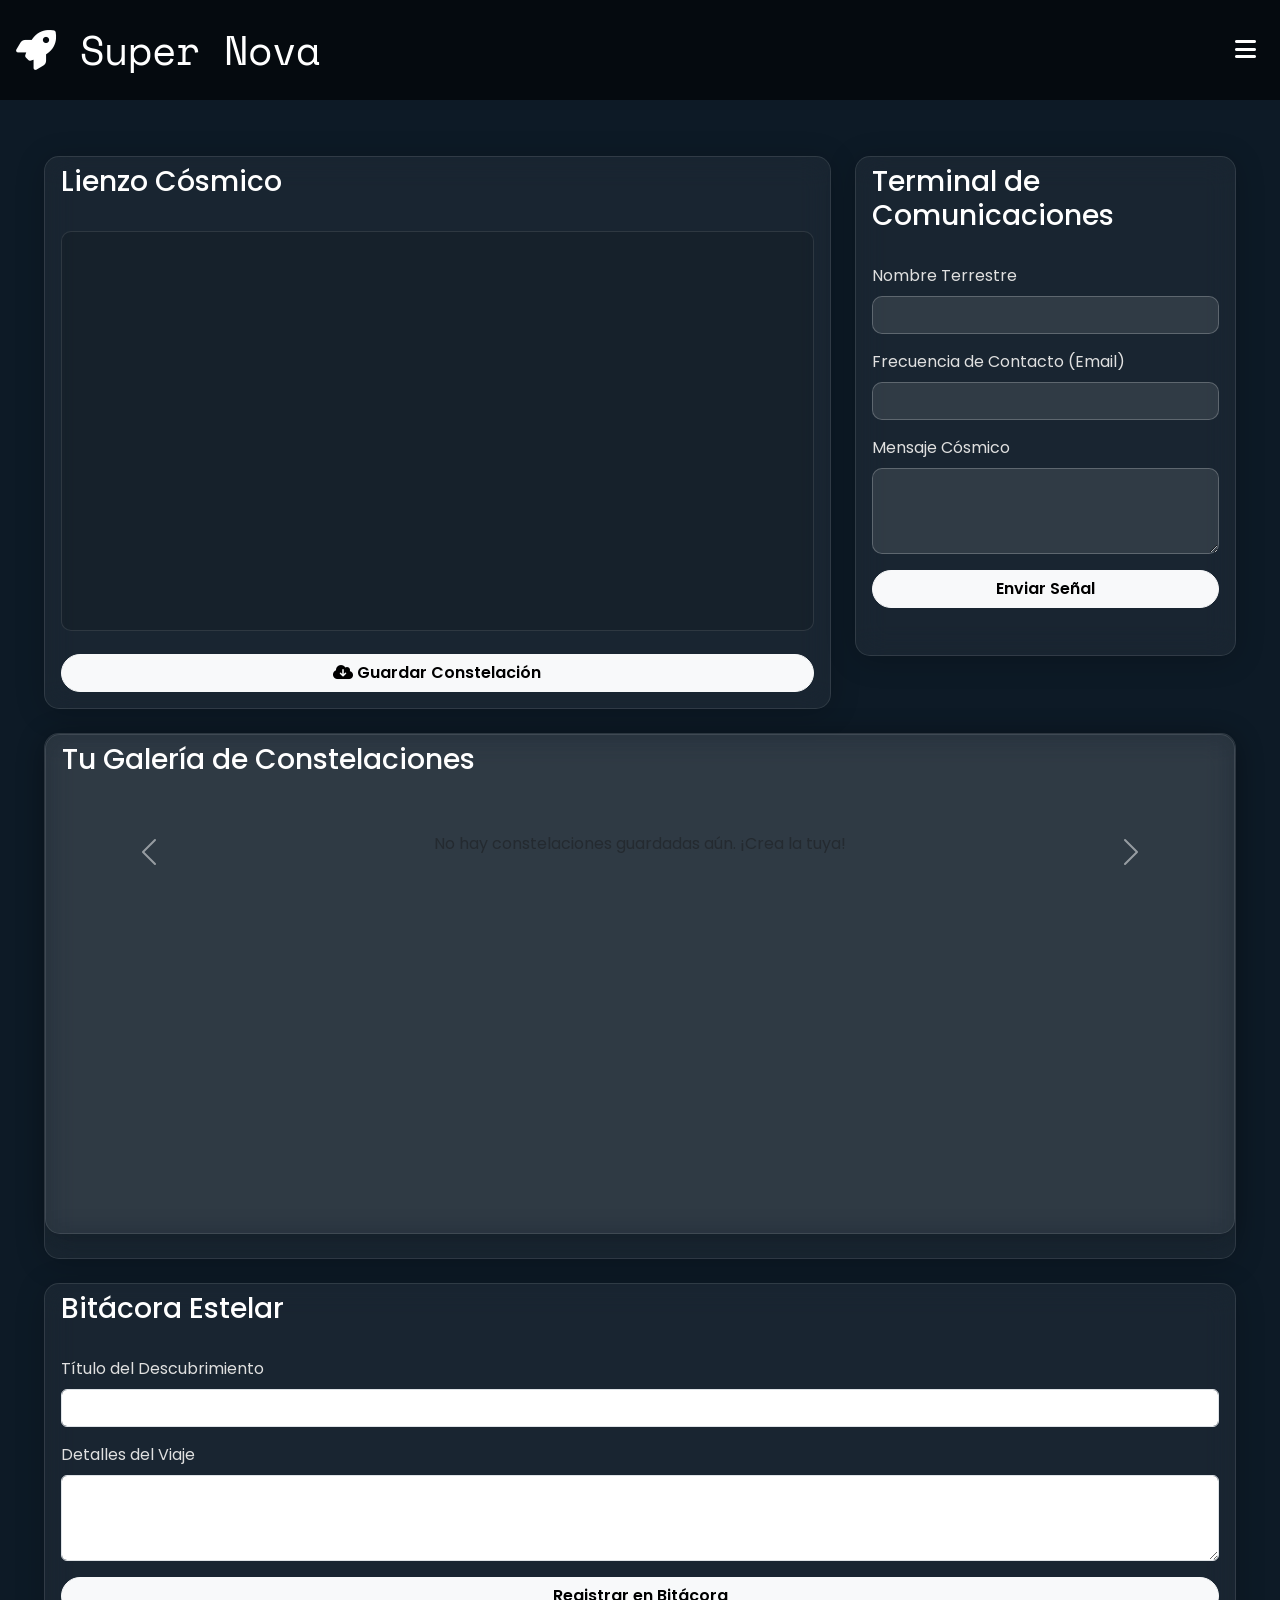
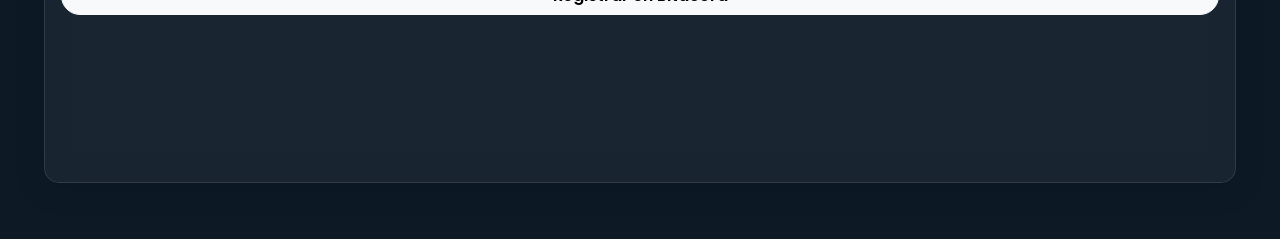
<file: index.html>
<!DOCTYPE html>
<html lang="es">
<head>
    <meta charset="UTF-8">
    <meta name="viewport" content="width=device-width, initial-scale=1.0">
    <title>Super Nova</title>
    <link href="https://cdn.jsdelivr.net/npm/bootstrap@5.3.3/dist/css/bootstrap.min.css" rel="stylesheet">
    <link rel="stylesheet" href="https://cdnjs.cloudflare.com/ajax/libs/font-awesome/6.5.2/css/all.min.css">
    <link rel="preconnect" href="https://fonts.googleapis.com">
    <link rel="preconnect" href="https://fonts.gstatic.com" crossorigin>
    <link href="https://fonts.googleapis.com/css2?family=Poppins:wght@300;400;600&family=Space+Mono:wght@400;700&display=swap" rel="stylesheet">
    <style>
        /* Estilos generales para el cuerpo */
        body {
            transition: background-color 0.8s ease-in-out, color 0.8s ease-in-out;
            font-family: 'Poppins', sans-serif;
            position: relative;
            color: #e0e0e0;
            overflow-x: hidden;
            padding-top: 100px; /* Asegura espacio para el header */
        }

        /* Temas de constelaciones con imágenes de fondo */
        .orion-theme {
            background: #0d1a26 url('https://img.freepik.com/vector-gratis/ilustracion-isometrica-marte-cohete-marte-dos-astronautas-establecen-ilustracion-bandera_1284-60256.jpg?t=st=1755661868~exp=1755665468~hmac=700aa8ac378f714242464cca7ab8fcd9ed78d3b4ba269c58fbe3aefd75bb025b&w=740') no-repeat center center fixed;
            background-size: cover;
        }
        .ursa-major-theme {
            background: #26210d url('https://img.freepik.com/vector-gratis/escena-fondo-espacio-astronauta_1308-34365.jpg?t=st=1755662161~exp=1755665761~hmac=0abb803832ae577808315f0e71bd761552194e2eec9b38552e4cce278cbb5a03&w=740') no-repeat center center fixed;
            background-size: cover;
        }
        .cygnus-theme {
            background: #1a0d26 url('https://img.freepik.com/vector-gratis/fondo-galaxia-degradado_23-2150890719.jpg?t=st=1755662310~exp=1755665910~hmac=8e832d3ea34d32bf17213b5a1eaa38584218e8b57797e605341e456f85eec6a3&w=360') no-repeat center center fixed;
            background-size: cover;
        }
        
        /* Estilo del fondo de imagen para cada tema */
        .bg-image {
            position: fixed;
            top: 0;
            left: 0;
            width: 100%;
            height: 100%;
            object-fit: cover;
            z-index: -2;
            opacity: 0.8;
            transition: opacity 0.8s ease-in-out;
        }

        /* Header con imagen de fondo y z-index alto */
        .modern-header {
            background: linear-gradient(rgba(0,0,0,0.6), rgba(0,0,0,0.6)), url('https://images.unsplash.com/photo-1465101162335-e633d7e2e71d?q=80&w=2070&auto=format&fit=crop') no-repeat center center;
            background-size: cover;
            color: #fff;
            padding: 1.5rem 1rem; /* Reducción del padding */
            display: flex;
            justify-content: space-between;
            align-items: center;
            position: fixed;
            top: 0;
            left: 0;
            width: 100%;
            z-index: 1000;
        }

        .header-content {
            display: flex;
            align-items: center;
        }

        .modern-header h1 {
            font-size: 2.5rem;
            margin: 0;
            font-family: 'Space Mono', monospace;
            color: #fff; /* color del título */
        }

        .panel-toggle {
            background: transparent;
            color: #fff;
            border: none;
            font-size: 1.5rem;
            cursor: pointer;
            padding: 0.5rem;
            transition: transform 0.3s ease;
            z-index: 1002;
        }

        .panel-toggle.open i {
            transform: rotate(180deg);
        }

        /* Panel de Control */
        .cosmic-panel {
            position: fixed;
            top: 0;
            left: -250px;
            width: 250px;
            height: 100%;
            background-color: rgba(0, 0, 0, 0.8);
            backdrop-filter: blur(15px);
            -webkit-backdrop-filter: blur(15px);
            border-right: 1px solid rgba(255, 255, 255, 0.1);
            z-index: 1001;
            padding: 1.5rem;
            transition: left 0.3s ease-in-out;
            overflow-y: auto;
        }

        .cosmic-panel.open {
            left: 0;
        }

        .cosmic-panel h4 {
            font-family: 'Space Mono', monospace;
            color: #eee;
            margin-bottom: 1rem;
            border-bottom: 1px solid rgba(255, 255, 255, 0.1);
            padding-bottom: 0.5rem;
        }

        .cosmic-panel h5 {
            font-family: 'Space Mono', monospace;
            color: #eee;
            margin-top: 1.5rem;
            margin-bottom: 0.8rem;
            border-bottom: 1px solid rgba(255, 255, 255, 0.1);
            padding-bottom: 0.5rem;
        }

        .cosmic-panel .theme-selector label {
            color: #ddd;
            margin-bottom: 0.3rem;
            display: block;
        }

        .cosmic-panel .theme-selector .d-flex {
            flex-direction: column;
            gap: 0.5rem;
        }

        /* El contenido principal ya no se desplaza */
        .main-content {
            padding: 2rem;
        }

        @media (max-width: 768px) {
            .cosmic-panel {
                width: 100%;
                left: -100%;
            }
        }

        /* Estilos de las tarjetas (widgets) */
        .card {
            background-color: rgba(255, 255, 255, 0.05); /* Ligeramente transparente */
            border: 1px solid rgba(255, 255, 255, 0.1);
            backdrop-filter: blur(15px); /* Efecto de cristal */
            -webkit-backdrop-filter: blur(15px);
            color: #e0e0e0;
            border-radius: 15px; /* Bordes más suaves */
            box-shadow: 0 4px 30px rgba(0, 0, 0, 0.2); /* Sombra sutil */
            transition: transform 0.3s ease;
            min-height: 500px; /* Asegura un tamaño mínimo para que las imágenes quepan */
        }
        .card:hover {
            transform: translateY(-5px); /* Efecto de levitación */
        }

        /* Galería de Descubrimientos */
        .carousel-item {
            height: 400px; /* Altura del carrusel, puedes ajustar este valor */
            text-align: center;
        }
        .constellation-thumbnail {
            border-radius: 15px;
            overflow: hidden;
            height: 100%; /* El thumbnail toma la altura completa del carousel-item */
            display: flex;
            justify-content: center;
            align-items: center;
        }
        .constellation-thumbnail img {
            width: auto;
            max-width: 100%;
            height: 100%;
            object-fit: contain; /* Para ver la imagen completa dentro del espacio */
            display: block;
            border-radius: 10px;
        }
        .carousel-caption {
            background-color: rgba(0,0,0,0.5);
            padding: 0.7rem;
            color: #fff;
            border-radius: 10px;
            bottom: 20px;
            left: 10%;
            right: 10%;
            text-align: center;
        }
        /* Lienzo */
        #cosmic-canvas {
            width: 100%;
            height: 400px;
            cursor: crosshair;
            background-color: rgba(0, 0, 0, 0.1);
            border: 1px solid rgba(255, 255, 255, 0.1);
            border-radius: 10px;
        }

        /* Botones y controles más modernos */
        .btn {
            border-radius: 20px;
            font-weight: 600;
            transition: all 0.3s ease;
        }
        .btn:hover {
            transform: scale(1.05);
            box-shadow: 0 0 15px rgba(255, 255, 255, 0.3);
        }
        .btn-primary, .btn-warning, .btn-info, .btn-secondary, .btn-success {
            border: none;
        }

        /* Bitácora Estelar */
        .log-entry {
            background-color: rgba(255, 255, 255, 0.05);
            border: 1px solid rgba(255, 255, 255, 0.1);
            padding: 1.5rem;
            border-radius: 15px;
            transition: transform 0.3s ease;
        }
        .log-entry:hover {
            transform: scale(1.02);
        }
        .log-entry-title {
            font-weight: bold;
            color: #fff;
        }
        .log-entry-content {
            font-size: 0.9em;
            color: #ffffff;
        }

        /* Terminal de Comunicaciones (Formulario) */
        #contact-form .form-control {
            background-color: rgba(255, 255, 255, 0.1);
            border: 1px solid rgba(255, 255, 255, 0.3);
            color: #fff;
            font-family: 'Space Mono', monospace;
            border-radius: 10px;
            transition: all 0.3s ease;
        }
        #contact-form .form-control:focus {
            box-shadow: 0 0 10px #00e5ff;
            border-color: #00e5ff;
        }
        .terminal-error {
            color: #ff3333;
            animation: static-effect 0.5s infinite;
        }
        @keyframes static-effect {
            0% { opacity: 1; }
            50% { opacity: 0.7; }
            100% { opacity: 1; }
        }
        /* Estilo para el botón de eliminar del carrusel */
        .delete-gallery-btn {
            position: absolute;
            top: 10px;
            right: 10px;
            z-index: 2;
            opacity: 0.6;
            transition: opacity 0.3s ease;
        }

        .delete-gallery-btn:hover {
            opacity: 1;
        }
    </style>
</head>
<body class="orion-theme">

    <header class="modern-header">
        <div class="header-content">
            <h1>
                <i class="fa-solid fa-rocket"></i> Super Nova
            </h1>
        </div>
        <button id="panel-toggle-btn" class="panel-toggle">
            <i class="fa-solid fa-bars"></i>
        </button>
    </header>

    <div class="star-field"></div>

    <div class="cosmic-panel collapsed p-3">
        <h4>Panel de Control Cósmico</h4>
        <div class="theme-selector mb-3">
            <label class="form-label text-white">Elige tu constelación:</label>
            <div class="d-flex gap-2">
                <button class="btn btn-primary theme-btn" data-theme="orion-theme"><i class="fa-solid fa-cloud"></i> Orión</button>
                <button class="btn btn-warning theme-btn" data-theme="ursa-major-theme"><i class="fa-solid fa-crow"></i> Osa Mayor</button>
                <button class="btn btn-info theme-btn" data-theme="cygnus-theme"><i class="fa-solid fa-star-of-david"></i> Cygnus</button>
            </div>
        </div>
        <hr>
        <h5>Ajustes</h5>
        <div class="d-flex gap-2 align-items-center mb-3">
            <label for="star-color" class="form-label mb-0">Color</label>
            <input type="color" id="star-color" class="form-control form-control-color">
        </div>
        <div class="d-flex gap-2 align-items-center mb-3">
            <label for="star-size" class="form-label mb-0">Tamaño</label>
            <input type="range" id="star-size" class="form-range" min="1" max="20" value="5">
        </div>
        <h5>Herramientas</h5>
        <div class="d-flex gap-2 mb-3">
            <button id="star-brush-btn" class="btn btn-success"><i class="fa-solid fa-wand-sparkles"></i> Estrella</button>
            <button id="comet-brush-btn" class="btn btn-secondary"><i class="fa-solid fa-meteor"></i> Cometa</button>
            <button id="black-hole-btn" class="btn btn-dark"><i class="fa-solid fa-circle-xmark"></i> Agujero negro</button>
        </div>
        <button id="clear-btn" class="btn btn-danger w-100"><i class="fa-solid fa-eraser"></i> Limpiar Lienzo</button>
    </div>

    <main class="main-content">
        <div class="container-fluid">
            <div class="row">
                <div class="col-lg-8">
                    <section class="card mb-4">
                        <div class="card-header bg-transparent text-white border-0">
                            <h3 class="card-title">Lienzo Cósmico</h3>
                        </div>
                        <div class="card-body">
                            <canvas id="cosmic-canvas"></canvas>
                            <div class="d-grid gap-2 mt-3">
                                <button id="save-constellation-btn" class="btn btn-light"><i class="fa-solid fa-cloud-arrow-down"></i> Guardar Constelación</button>
                            </div>
                        </div>
                    </section>
                </div>
                <div class="col-lg-4">
                    <section class="card mb-4">
                        <div class="card-header bg-transparent text-white border-0">
                            <h3 class="card-title">Terminal de Comunicaciones</h3>
                        </div>
                        <div class="card-body">
                            <form id="contact-form">
                                <div class="mb-3">
                                    <label for="terrestrial-name" class="form-label">Nombre Terrestre</label>
                                    <input type="text" class="form-control" id="terrestrial-name">
                                </div>
                                <div class="mb-3">
                                    <label for="com-frequency" class="form-label">Frecuencia de Contacto (Email)</label>
                                    <input type="email" class="form-control" id="com-frequency">
                                </div>
                                <div class="mb-3">
                                    <label for="cosmic-message" class="form-label">Mensaje Cósmico</label>
                                    <textarea class="form-control" id="cosmic-message" rows="3"></textarea>
                                </div>
                                <button type="submit" class="btn btn-light w-100">Enviar Señal</button>
                            </form>
                        </div>
                    </section>
                </div>
            </div>

            <section class="card mb-4">
                <section class="card mb-4">
                    <div class="card-header bg-transparent text-white border-0">
                        <h3 class="card-title">Tu Galería de Constelaciones</h3>
                    </div>
                    <div class="card-body">
                        <div id="constellationCarousel" class="carousel slide" data-bs-ride="carousel">
                            <div class="carousel-inner" id="gallery-container">
                                </div>
                            <button class="carousel-control-prev" type="button" data-bs-target="#constellationCarousel" data-bs-slide="prev">
                                <span class="carousel-control-prev-icon" aria-hidden="true"></span>
                                <span class="visually-hidden">Anterior</span>
                            </button>
                            <button class="carousel-control-next" type="button" data-bs-target="#constellationCarousel" data-bs-slide="next">
                                <span class="carousel-control-next-icon" aria-hidden="true"></span>
                                <span class="visually-hidden">Siguiente</span>
                            </button>
                        </div>
                    </div>
                </section>
            </section>

            <section class="card mb-4">
                <div class="card-header bg-transparent text-white border-0">
                    <h3 class="card-title">Bitácora Estelar</h3>
                </div>
                <div class="card-body">
                    <form id="log-entry-form" class="mb-4">
                        <div class="mb-3">
                            <label for="log-title" class="form-label">Título del Descubrimiento</label>
                            <input type="text" class="form-control" id="log-title">
                        </div>
                        <div class="mb-3">
                            <label for="log-content" class="form-label">Detalles del Viaje</label>
                            <textarea class="form-control" id="log-content" rows="3"></textarea>
                        </div>
                        <button type="submit" class="btn btn-light w-100">Registrar en Bitácora</button>
                    </form>
                    <div id="log-entries-container" class="row g-4">
                        </div>
                </div>
            </section>
        </div>
    </main>

    <script src="https://cdn.jsdelivr.net/npm/bootstrap@5.3.3/dist/js/bootstrap.bundle.min.js"></script>
    <script>
        document.addEventListener('DOMContentLoaded', () => {

            // --- Panel de Control Deslizante ---
            const panelToggleBtn = document.getElementById('panel-toggle-btn');
            const cosmicPanel = document.querySelector('.cosmic-panel');

            panelToggleBtn.addEventListener('click', (event) => {
                event.stopPropagation();
                cosmicPanel.classList.toggle('open');
                panelToggleBtn.classList.toggle('open');
            });

            document.addEventListener('click', (event) => {
                if (!cosmicPanel.contains(event.target) && !panelToggleBtn.contains(event.target)) {
                    cosmicPanel.classList.remove('open');
                    panelToggleBtn.classList.remove('open');
                }
            });

            // --- Cambiar Estilos de Constelaciones ---
            const themeButtons = document.querySelectorAll('.theme-btn');
            const body = document.body;

            const setTheme = (theme) => {
                body.className = theme;
                localStorage.setItem('theme', theme);
            };

            const savedTheme = localStorage.getItem('theme') || 'orion-theme';
            setTheme(savedTheme);

            themeButtons.forEach(button => {
                button.addEventListener('click', (e) => {
                    const selectedTheme = button.dataset.theme;
                    setTheme(selectedTheme);
                });
            });

            // --- Validar Formulario (Terminal de Comunicaciones) ---
            const contactForm = document.getElementById('contact-form');

            contactForm.addEventListener('submit', (e) => {
                e.preventDefault();

                const nameInput = document.getElementById('terrestrial-name');
                const emailInput = document.getElementById('com-frequency');
                const messageInput = document.getElementById('cosmic-message');

                let allValid = true;

                if (!nameInput.value.trim()) {
                    nameInput.classList.add('is-invalid');
                    allValid = false;
                } else {
                    nameInput.classList.remove('is-invalid');
                }

                if (!emailInput.value.trim() || !emailInput.value.includes('@')) {
                    emailInput.classList.add('is-invalid');
                    allValid = false;
                } else {
                    emailInput.classList.remove('is-invalid');
                }

                if (!messageInput.value.trim()) {
                    messageInput.classList.add('is-invalid');
                    allValid = false;
                } else {
                    messageInput.classList.remove('is-invalid');
                }

                if (allValid) {
                    alert('¡Señal cósmica enviada con éxito!');
                    contactForm.reset();
                    contactForm.classList.remove('was-validated');
                }
            });

            // --- Bitácora Estelar ---
            const logEntryForm = document.getElementById('log-entry-form');
            const logEntriesContainer = document.getElementById('log-entries-container');

            const loadLogEntries = () => {
                const entries = JSON.parse(localStorage.getItem('logEntries')) || [];
                entries.forEach(entry => createLogEntry(entry.title, entry.content));
            };

            const createLogEntry = (title, content) => {
                const entryDiv = document.createElement('div');
                entryDiv.classList.add('col-12', 'col-md-6');
                entryDiv.innerHTML = `
                    <div class="log-entry">
                        <button class="btn btn-danger btn-sm float-end delete-log-btn" data-title="${title}" data-content="${content}">
                            <i class="fa-solid fa-trash-can"></i>
                        </button>
                        <h5 class="log-entry-title">${title}</h5>
                        <p class="log-entry-content">${content}</p>
                    </div>
                `;
                logEntriesContainer.prepend(entryDiv);

                const deleteButton = entryDiv.querySelector('.delete-log-btn');
                deleteButton.addEventListener('click', () => {
                    entryDiv.remove();
                    let entries = JSON.parse(localStorage.getItem('logEntries')) || [];
                    entries = entries.filter(entry => !(entry.title === title && entry.content === content));
                    localStorage.setItem('logEntries', JSON.stringify(entries));
                });
            };

            logEntryForm.addEventListener('submit', (e) => {
                e.preventDefault();
                const title = document.getElementById('log-title').value;
                const content = document.getElementById('log-content').value;

                if (title && content) {
                    const entries = JSON.parse(localStorage.getItem('logEntries')) || [];
                    entries.unshift({
                        title,
                        content
                    });
                    localStorage.setItem('logEntries', JSON.stringify(entries));
                    createLogEntry(title, content);
                    logEntryForm.reset();
                } else {
                    alert('¡No puedes dejar campos vacíos en tu bitácora!');
                }
            });

            // --- MiniPaint (Lienzo Cósmico) ---
            const canvas = document.getElementById('cosmic-canvas');
            const ctx = canvas.getContext('2d');
            const colorPicker = document.getElementById('star-color');
            const sizeSlider = document.getElementById('star-size');
            const starBrushBtn = document.getElementById('star-brush-btn');
            const cometBrushBtn = document.getElementById('comet-brush-btn');
            const blackHoleBtn = document.getElementById('black-hole-btn');
            const clearBtn = document.getElementById('clear-btn');
            const saveBtn = document.getElementById('save-constellation-btn');
            const galleryContainer = document.getElementById('gallery-container');

            let currentTool = 'star-brush';
            let isDrawing = false;
            let particleTimeout = null;

            const setCanvasSize = () => {
                canvas.width = canvas.offsetWidth;
                canvas.height = 400;
            };
            setCanvasSize();
            window.addEventListener('resize', setCanvasSize);

            const drawStar = (x, y) => {
                const size = sizeSlider.value;
                const color = colorPicker.value;
                ctx.fillStyle = color;
                ctx.beginPath();
                ctx.arc(x, y, size / 2, 0, Math.PI * 2);
                ctx.fill();
            };

            const drawComet = (x, y) => {
                const size = sizeSlider.value;
                const color = colorPicker.value;
                ctx.fillStyle = color;
                ctx.beginPath();
                ctx.arc(x, y, size / 2, 0, Math.PI * 2);
                ctx.fill();
            };

            const blackHoleErase = (x, y) => {
                const size = sizeSlider.value * 2;
                ctx.clearRect(x - size, y - size, size * 2, size * 2);
            };

            canvas.addEventListener('mousedown', (e) => {
                isDrawing = true;
                if (currentTool === 'star-brush') drawStar(e.offsetX, e.offsetY);
                if (currentTool === 'comet-brush') drawComet(e.offsetX, e.offsetY);
                if (currentTool === 'black-hole') blackHoleErase(e.offsetX, e.offsetY);
            });

            canvas.addEventListener('mousemove', (e) => {
                if (!isDrawing) return;
                if (currentTool === 'star-brush') {
                    if (particleTimeout) clearTimeout(particleTimeout);
                    particleTimeout = setTimeout(() => {
                        drawStar(e.offsetX, e.offsetY);
                    }, 10);
                }
                if (currentTool === 'comet-brush') drawComet(e.offsetX, e.offsetY);
                if (currentTool === 'black-hole') blackHoleErase(e.offsetX, e.offsetY);
            });

            canvas.addEventListener('mouseup', () => isDrawing = false);
            canvas.addEventListener('mouseout', () => isDrawing = false);

            starBrushBtn.addEventListener('click', () => {
                currentTool = 'star-brush';
            });
            cometBrushBtn.addEventListener('click', () => {
                currentTool = 'comet-brush';
            });
            blackHoleBtn.addEventListener('click', () => {
                currentTool = 'black-hole';
            });

            clearBtn.addEventListener('click', () => {
                ctx.clearRect(0, 0, canvas.width, canvas.height);
            });

            saveBtn.addEventListener('click', () => {
                const name = prompt('Dale un nombre a tu constelación:');
                if (name) {
                    const imageData = canvas.toDataURL('image/png');
                    const gallery = JSON.parse(localStorage.getItem('gallery')) || [];
                    gallery.unshift({
                        name,
                        imageData
                    });
                    localStorage.setItem('gallery', JSON.stringify(gallery));
                    renderGallery();
                    alert('¡Constelación guardada!');
                }
            });

            // --- Renderizado del Carrusel ---
            const renderGallery = () => {
                galleryContainer.innerHTML = '';
                const gallery = JSON.parse(localStorage.getItem('gallery')) || [];

                if (gallery.length === 0) {
                    galleryContainer.innerHTML = '<p class="text-center p-4 text-muted">No hay constelaciones guardadas aún. ¡Crea la tuya!</p>';
                    return;
                }

                gallery.forEach((item, index) => {
                    const carouselItem = document.createElement('div');
                    carouselItem.classList.add('carousel-item');
                    if (index === 0) {
                        carouselItem.classList.add('active');
                    }

                    carouselItem.innerHTML = `
                        <div class="constellation-thumbnail">
                            <button class="btn btn-danger btn-sm delete-gallery-btn" data-name="${item.name}" data-imageData="${item.imageData}">
                                <i class="fa-solid fa-trash-can"></i>
                            </button>
                            <img src="${item.imageData}" alt="${item.name}" class="d-block w-100 h-100" style="object-fit: contain;">
                            <div class="carousel-caption d-none d-md-block">
                                <h5>${item.name}</h5>
                            </div>
                        </div>
                    `;
                    galleryContainer.appendChild(carouselItem);

                    const deleteButton = carouselItem.querySelector('.delete-gallery-btn');
                    deleteButton.addEventListener('click', () => {
                        let currentGallery = JSON.parse(localStorage.getItem('gallery')) || [];
                        currentGallery = currentGallery.filter(galleryItem => {
                            return galleryItem.name !== item.name || galleryItem.imageData !== item.imageData;
                        });
                        localStorage.setItem('gallery', JSON.stringify(currentGallery));
                        renderGallery();
                    });
                });
            };

            // --- Llamada a las funciones al cargar la página ---
            loadLogEntries();
            renderGallery();
        });
    </script>
</body>
</html>
</file>
